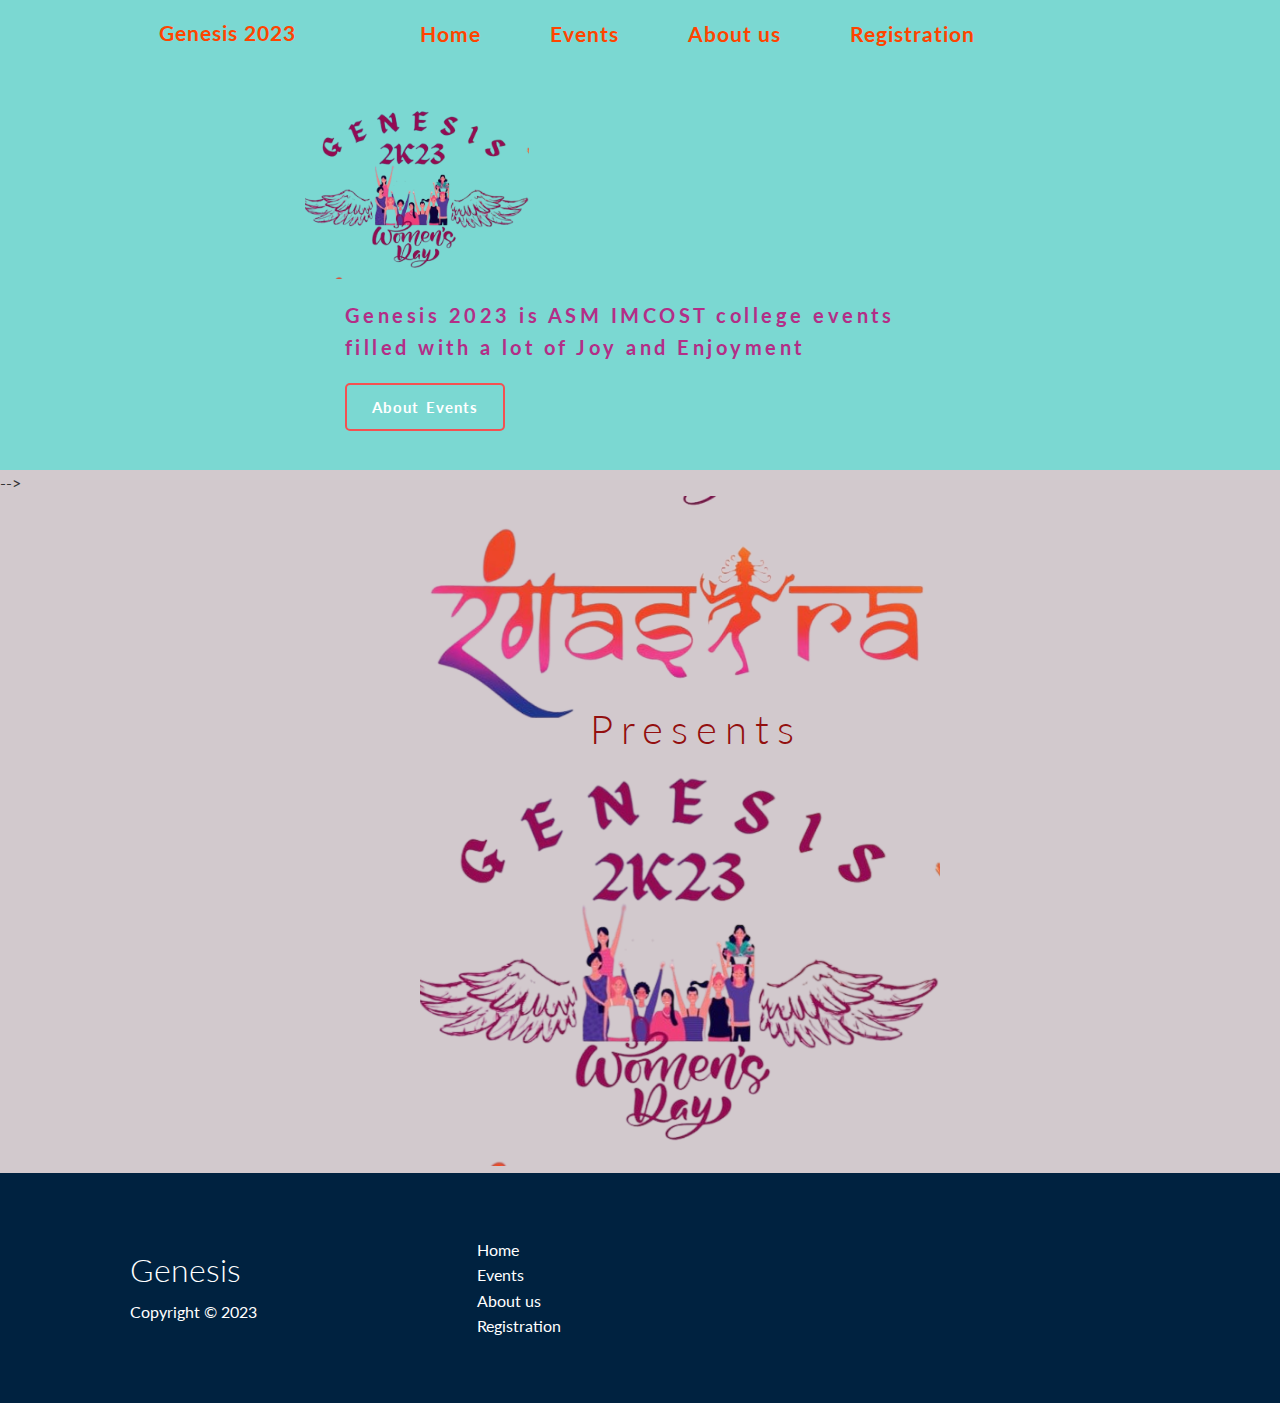
<file: index.html>
<!DOCTYPE html>
<html lang="en">
<head>
    <meta charset="UTF-8">
    <meta name="viewport" content="width=device-width, initial-scale=1.0">
    <link rel="stylesheet" href="https://cdnjs.cloudflare.com/ajax/libs/font-awesome/5.15.1/css/all.min.css" integrity="sha512-+4zCK9k+qNFUR5X+cKL9EIR+ZOhtIloNl9GIKS57V1MyNsYpYcUrUeQc9vNfzsWfV28IaLL3i96P9sdNyeRssA==" crossorigin="anonymous" />
    <link rel="stylesheet" href="css/utilities.css">
    <link rel="stylesheet" href="css/style.css">
    <title>Genesis</title>
</head>
<body>
    <!-- Navbar -->
    <div class="navbar">
        <div class="container flex">
            <h1 class="logo"><a href="index.html">Genesis 2023</a></h1>
            <nav>
                <ul>
                    <li><a href="index.html">Home</a></li>
                    <li><a href="events.html">Events</a></li>
                    <li><a href="aboutus.html">About us</a></li>
                    <li><a href="https://docs.google.com/forms/d/1Rbk0iQP_RR1oYtki0FI7vHsOf6qq6LBAr_3k2qtBb4I/viewform?edit_requested=true">Registration</a></li>
                </ul>
            </nav>
        </div>
    </div>
	
    
    <!-- Showcase -->
    <section class="showcase">
        <div class="container grid">
            <div class="showcase-text">
                <img src="./images/genesis_logo-removebg-preview.png" class="center">
                <p>Genesis 2023 is ASM IMCOST college events filled with a lot of Joy and Enjoyment</p>
                <a href="events.html" class="btn btn-outline">About Events</a>
            </div>
        </div>
    </section>
 -->


<div class="rangastra">
    <img src="./images/Rangastra_logo-removebg-preview.png">
    <h1>Presents</h1>
    <img src="./images/genesis_logo-removebg-preview.png">
</div>

    <!-- Footer -->
    <footer class="footer bg-dark py-5">
        <div class="container grid grid-3">
            <div>
                <h1>Genesis
                </h1>
                <p>Copyright &copy; 2023</p>
            </div>
            <nav>
                <ul>
                    <li><a href="index.html">Home</a></li>
                    <li><a href="events.html">Events</a></li>
                    <li><a href="aboutus.html">About us</a></li>
                    <li><a href="https://docs.google.com/forms/d/1Rbk0iQP_RR1oYtki0FI7vHsOf6qq6LBAr_3k2qtBb4I/viewform?edit_requested=true">Registration</a></li>
                </ul>
            </nav>
            <div class="social">
                
                <a href="https://www.instagram.com/genesis_imcost_/"><i class="fab fa-instagram fa-2x"></i></a>
                
            </div>
        </div>
    </footer>

</body>
</html>
</file>
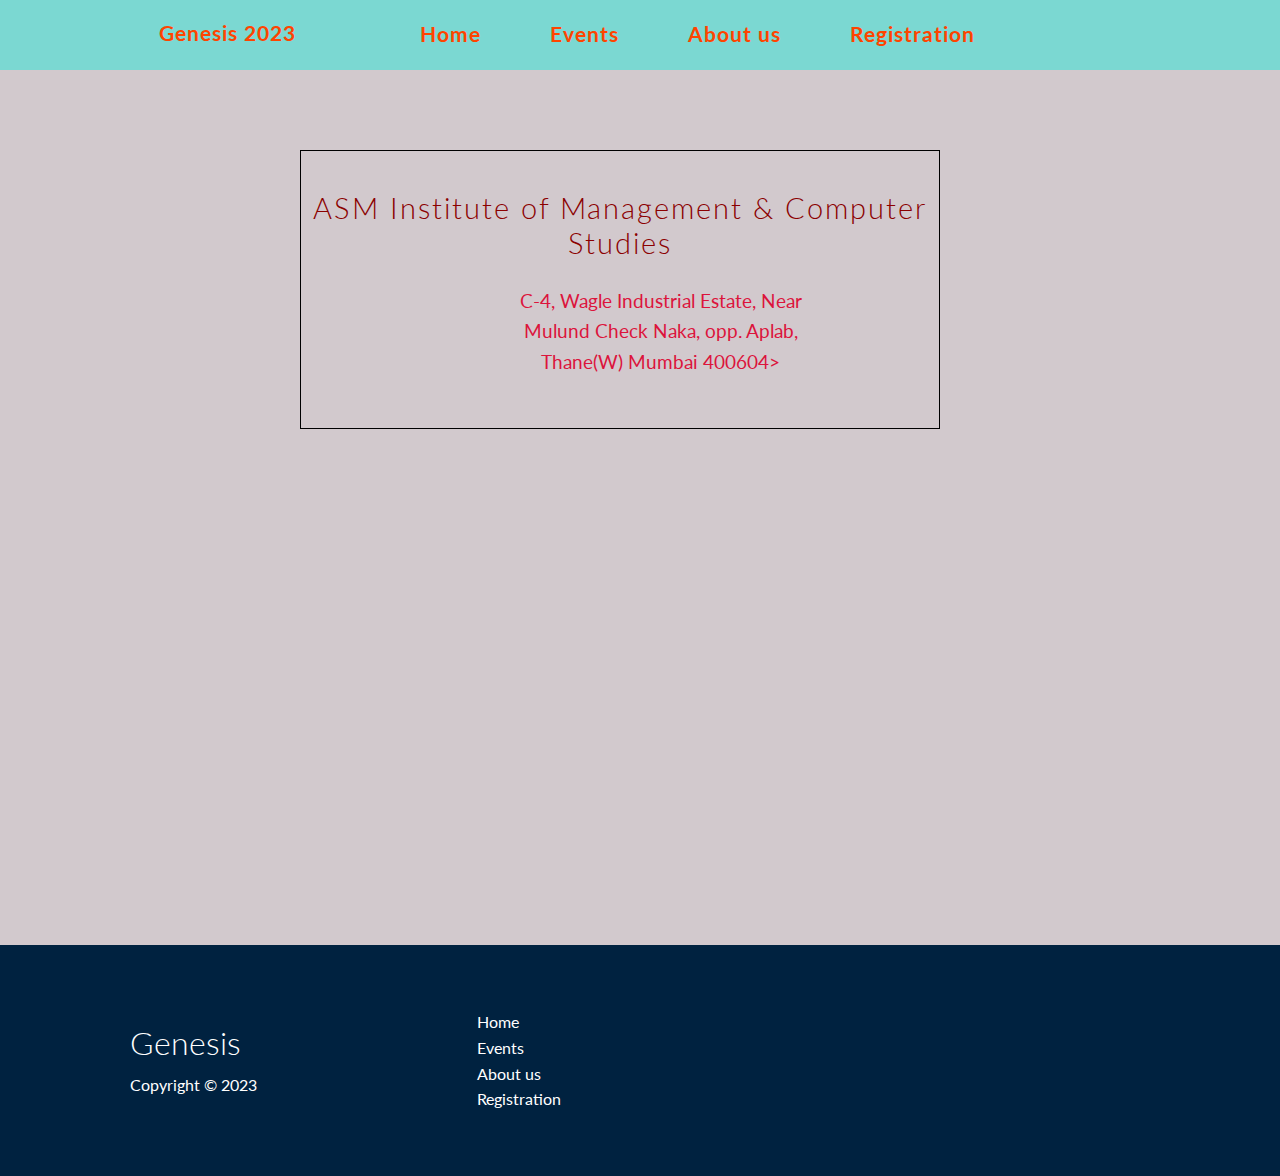
<file: aboutus.html>
<!DOCTYPE html>
<html lang="en">
<head>
	<meta charset="UTF-8">
    <meta name="viewport" content="width=device-width, initial-scale=1.0">
    <link rel="stylesheet" href="https://cdnjs.cloudflare.com/ajax/libs/font-awesome/5.15.1/css/all.min.css" integrity="sha512-+4zCK9k+qNFUR5X+cKL9EIR+ZOhtIloNl9GIKS57V1MyNsYpYcUrUeQc9vNfzsWfV28IaLL3i96P9sdNyeRssA==" crossorigin="anonymous" />
    <link rel="stylesheet" href="css/utilities.css">
    <link rel="stylesheet" href="css/style.css">
	<link rel="stylesheet" href="css/aboutus.css">

    <title>Genisis</title>

</head>
<body>
	<!--navbar -->
	<div class="navbar">
        <div class="container flex">
            <h1 class="logo"><a href="index.html">Genesis 2023</a></h1>
            <nav>
                <ul>
                    <li><a href="index.html">Home</a></li>
                    <li><a href="events.html">Events</a></li>
                    <li><a href="aboutus.html">About us</a></li>
                    <li><a href="https://docs.google.com/forms/d/1Rbk0iQP_RR1oYtki0FI7vHsOf6qq6LBAr_3k2qtBb4I/viewform?edit_requested=true">Registration</a></li>
                </ul>
            </nav>
        </div>
    </div>

	<div class="about_us">
        <h1>ASM Institute of Management & Computer Studies</h1>
        <p>C-4, Wagle Industrial Estate, Near Mulund Check Naka, opp. Aplab, Thane(W) Mumbai 400604></p>
	</div>

    <div class="map">
        <iframe src="https://www.google.com/maps/embed?pb=!1m18!1m12!1m3!1d3768.1712313399!2d72.95265761387982!3d19.187722053439657!2m3!1f0!2f0!3f0!3m2!1i1024!2i768!4f13.1!3m3!1m2!1s0x3be7b903a85c7b69%3A0x5873fccdbcba230f!2sASM%20Institute%20of%20Management%20%26%20Computer%20Studies!5e0!3m2!1sen!2sin!4v1676555057265!5m2!1sen!2sin" width="100%" height="450" style="border:0;" allowfullscreen="" loading="lazy" referrerpolicy="no-referrer-when-downgrade"></iframe>
    </div>
    <footer class="footer bg-dark py-5">
        <div class="container grid grid-3">
            <div>
                <h1>Genesis
                </h1>
                <p>Copyright &copy; 2023</p>
            </div>
            <nav>
                <ul>
                    <li><a href="index.html">Home</a></li>
                    <li><a href="events.html">Events</a></li>
                    <li><a href="aboutus.html">About us</a></li>
                    <li><a href="https://docs.google.com/forms/d/1Rbk0iQP_RR1oYtki0FI7vHsOf6qq6LBAr_3k2qtBb4I/viewform?edit_requested=true">Registration</a></li>
                </ul>
            </nav>
            <div class="social">
                
                <a href="https://www.instagram.com/genesis_imcost_/"><i class="fab fa-instagram fa-2x"></i></a>
                
            </div>
        </div>
    </footer>
</body>
</html>
</file>
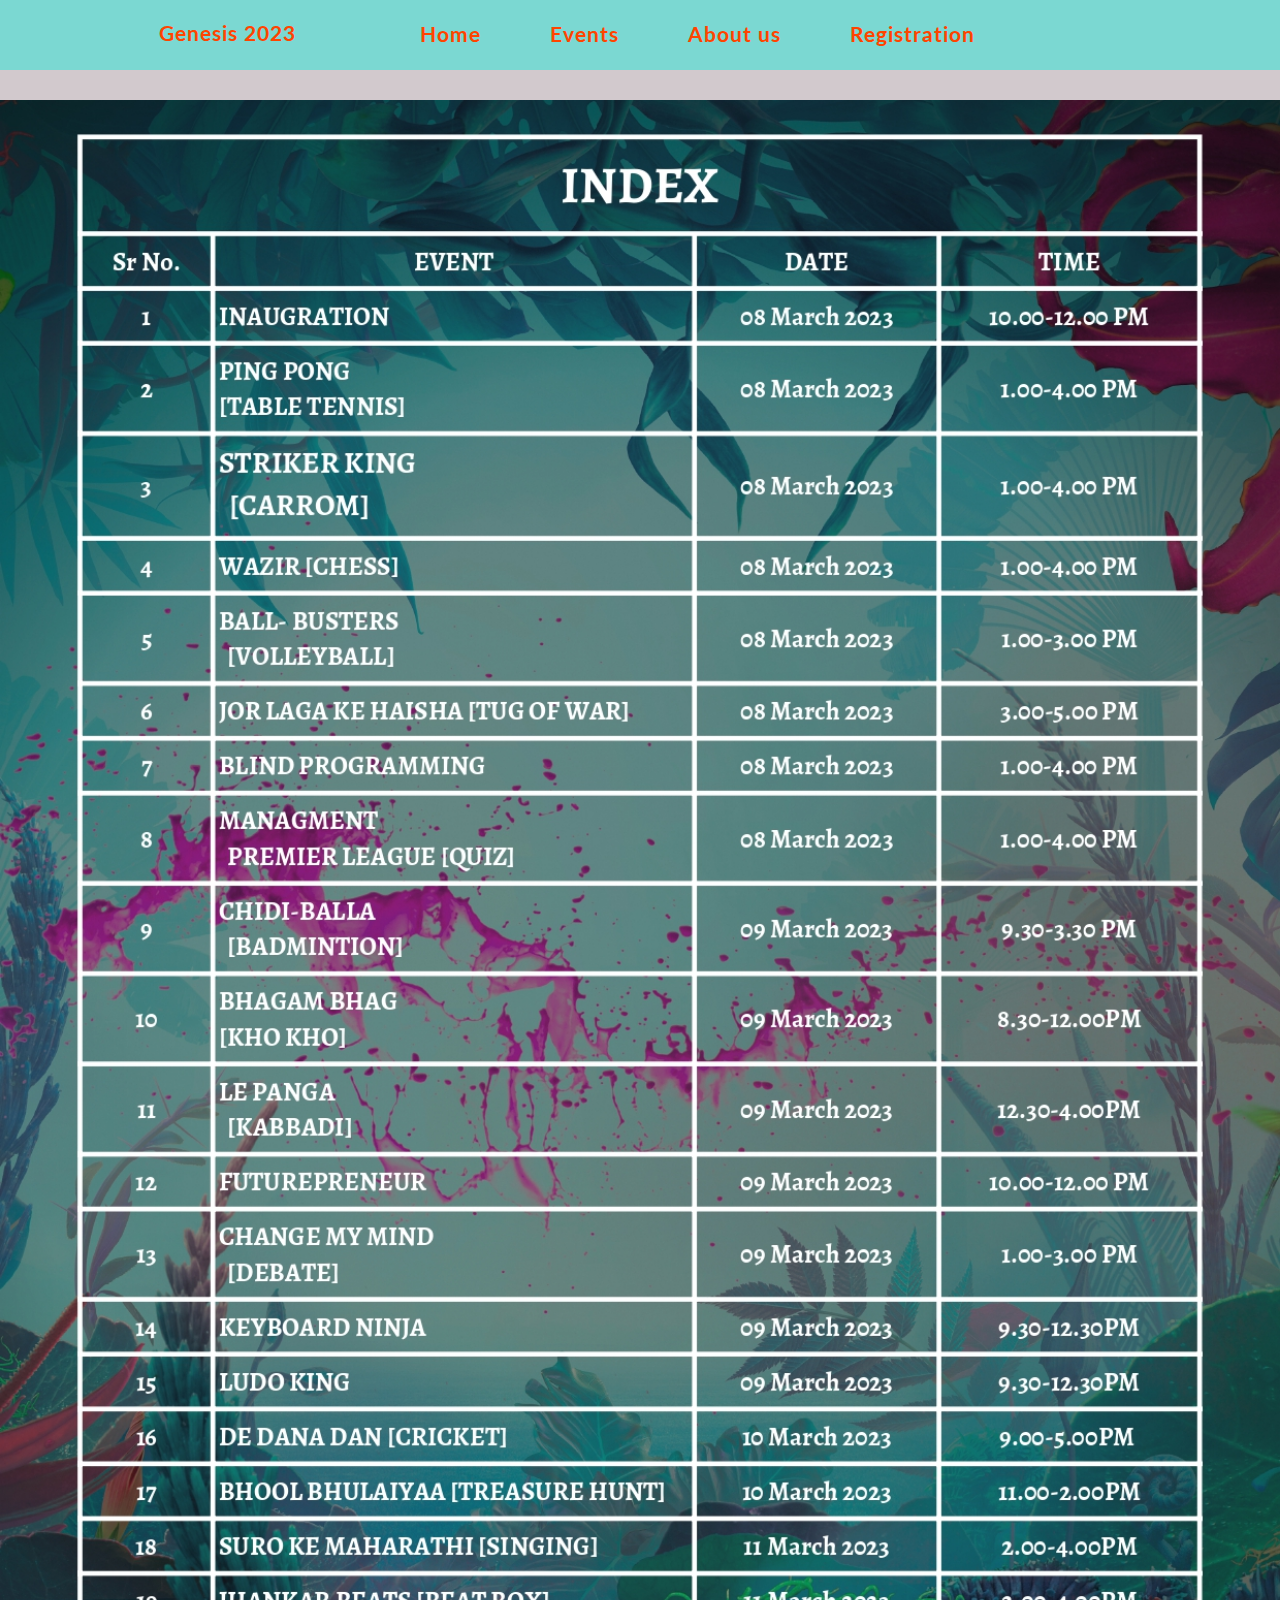
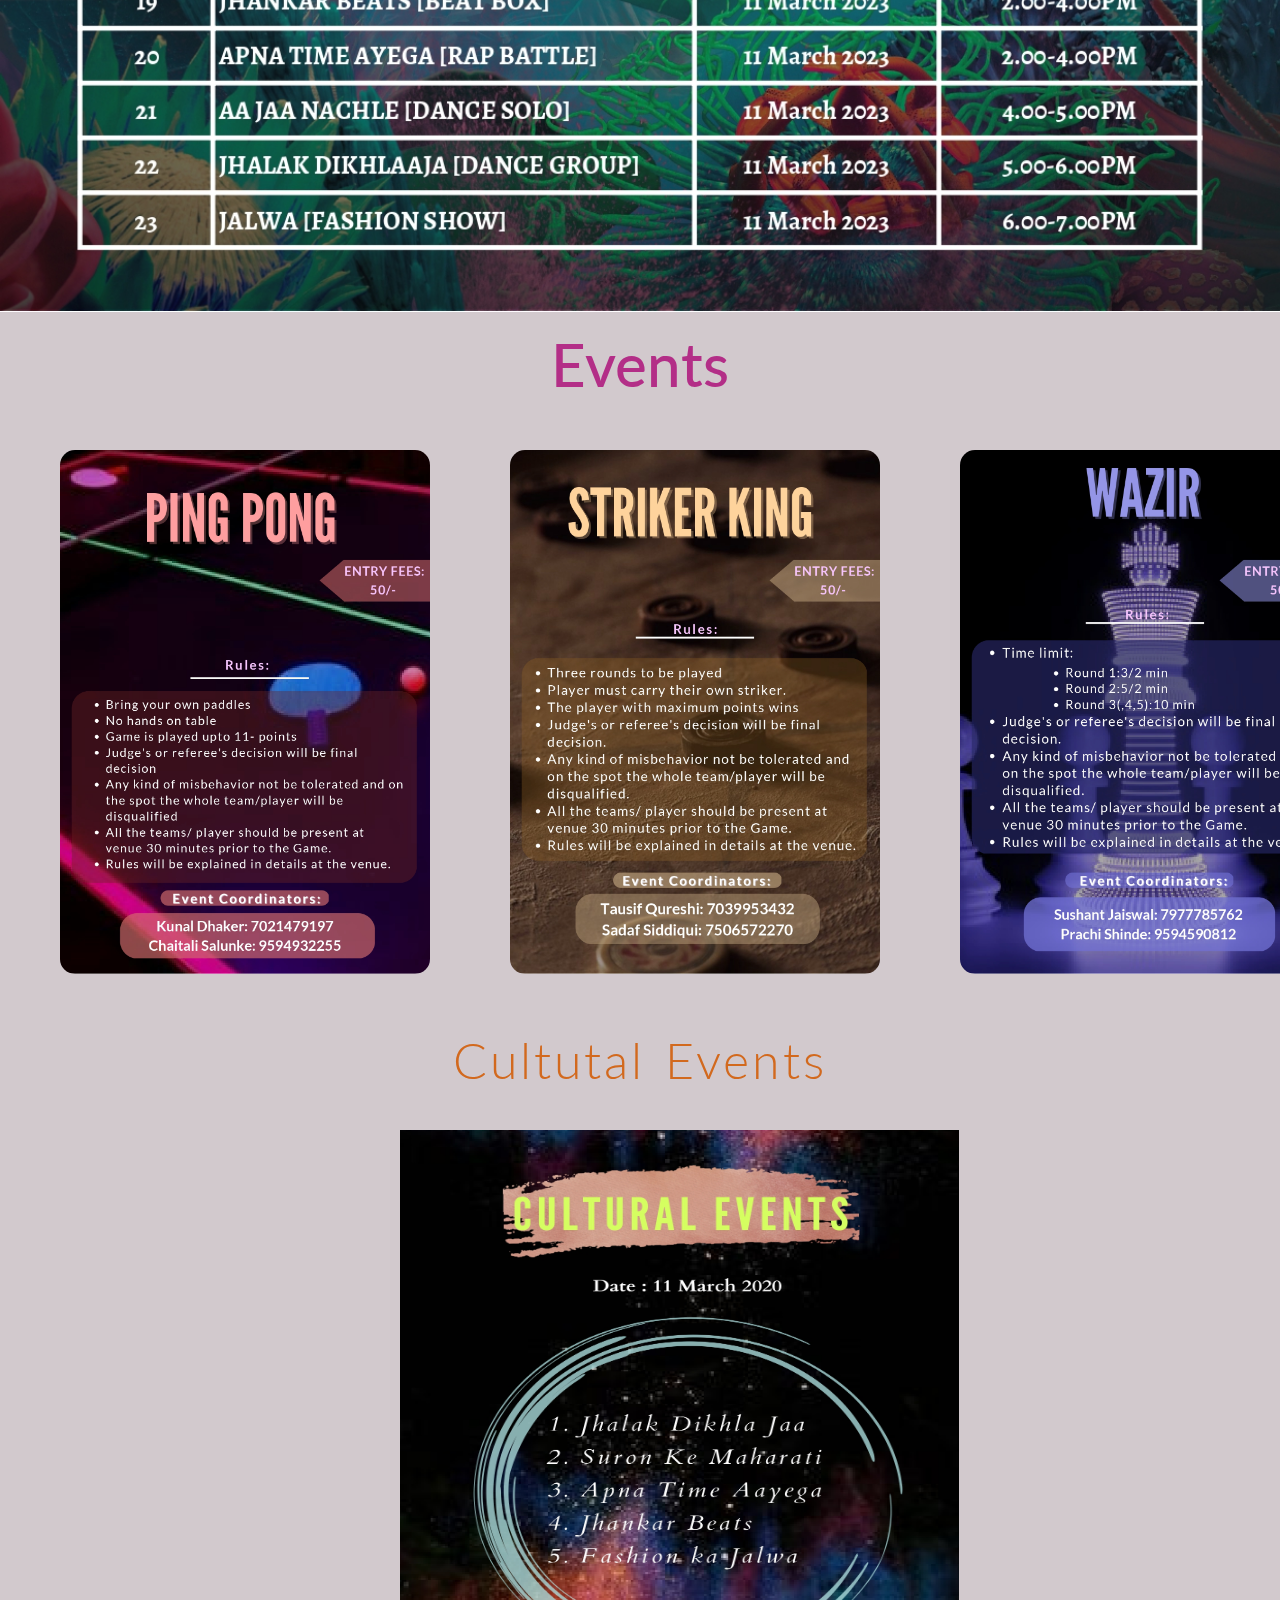
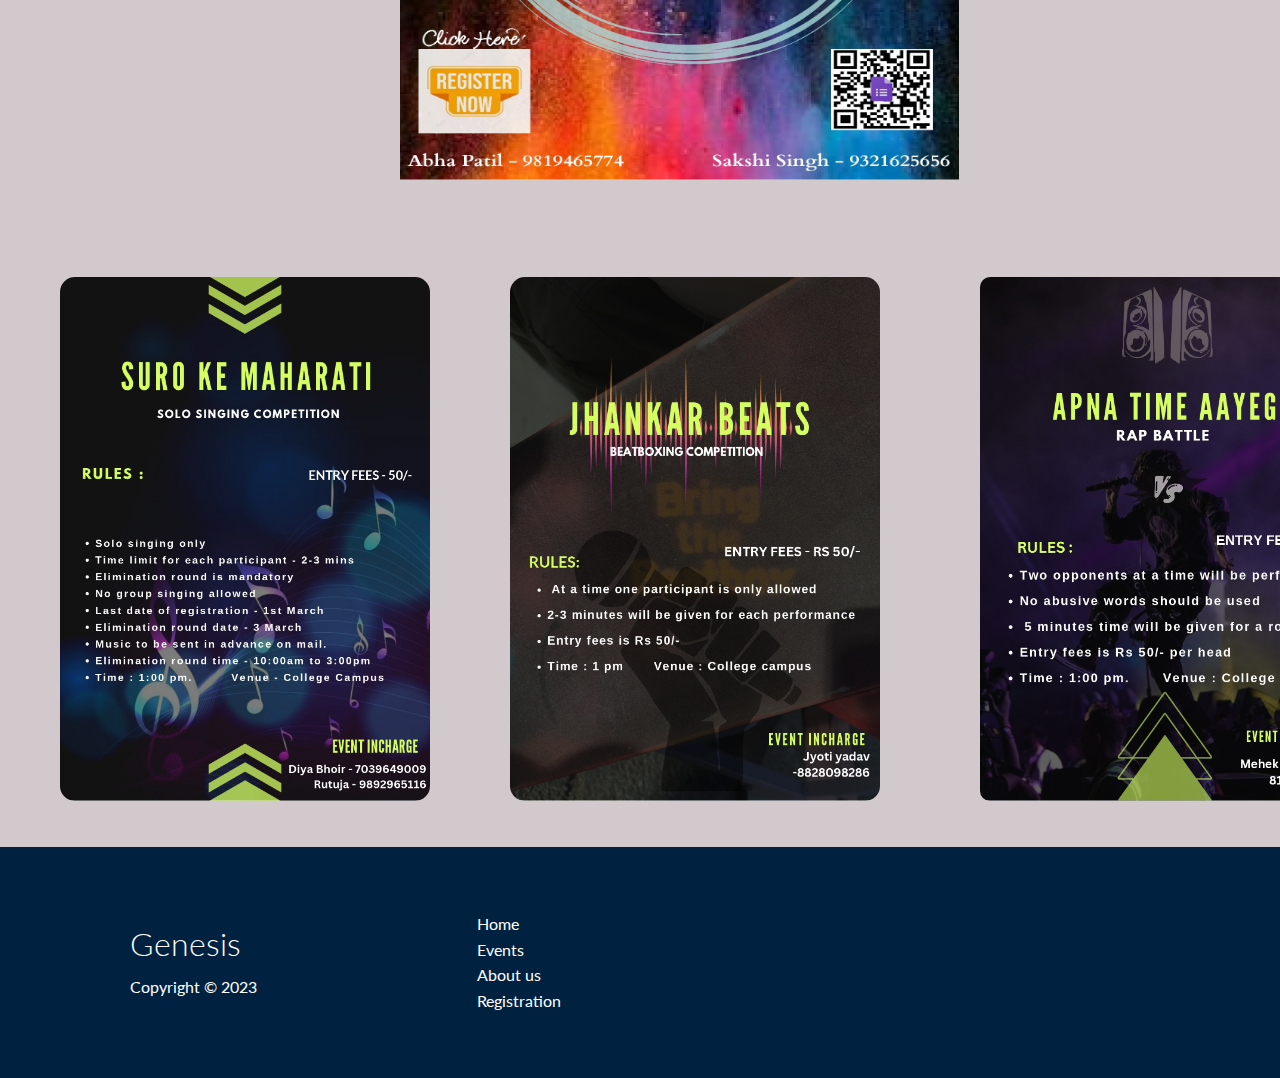
<file: events.html>
<!DOCTYPE html>
<html lang="en">

<head>
    <meta charset="UTF-8">
    <meta name="viewport" content="width=device-width, initial-scale=1.0">
    <link rel="stylesheet" href="https://cdnjs.cloudflare.com/ajax/libs/font-awesome/5.15.1/css/all.min.css"
        integrity="sha512-+4zCK9k+qNFUR5X+cKL9EIR+ZOhtIloNl9GIKS57V1MyNsYpYcUrUeQc9vNfzsWfV28IaLL3i96P9sdNyeRssA=="
        crossorigin="anonymous" />
    <link rel="stylesheet" href="css/utilities.css">
    <link rel="stylesheet" href="css/style.css">
    <title>Genisis</title>
</head>

<body>

    <!-- Navbar -->
    <div class="navbar">
        <div class="container flex">
           <h1 class="logo"><a href="index.html">Genesis 2023</a></h1>
            <nav>
                <ul>
                    <li><a href="index.html">Home</a></li>
                    <li><a href="events.html">Events</a></li>
                    <li><a href="aboutus.html">About us</a></li> 
                    <li><a href="https://docs.google.com/forms/d/1Rbk0iQP_RR1oYtki0FI7vHsOf6qq6LBAr_3k2qtBb4I/viewform?edit_requested=true">Registration</a>
                    </li>
                </ul>
            </nav>
        </div>
    </div>


    <div class="index_page">
        <img src="./images/Index.jpg" alt="index">
    </div>

    <div class="header">
        <h1>Events</h1>
    </div>


    <div class="flex">
        <div class="ping-pong">
            <img src="./images/ping pong.jpg" alt="ping_pong_event">
        </div>

        <div class="striker-king">
            <img src="./images/Striker King.jpg" alt="striker_king_event">
        </div>

        <div class="wazir">
            <img src="./images/Wazir.jpg" alt="wazir_event">
        </div>

        <div class="ball_busters">
            <img src="./images/Ball Busters.jpg" alt="ball_busters">
        </div>

        <div class="tug_of_war">
            <img src="./images/Tug of war.jpg" alt="Tug of war">
        </div>

        <div class="programming">
            <img src="./images/Blind programming.jpg" alt="blind programming">
        </div>

        <div class="management_quiz">
            <img src="./images/quiz.jpg" alt="quiz">
        </div>

        <div class="badminton">
            <img src="./images/Badminton.jpg" alt="badminton">
        </div>

        <div class="kho_kho">
            <img src="./images/kho kho.jpg" alt="kho_kho">
        </div>

        <div class="kabaddi">
            <img src="./images/Kabaddi.jpg" alt="kabbadi">
        </div>

        <div class="entreprenuer">
            <img src="./images/Enterprenuer.jpg" alt="enterprenuer">
        </div>

        <div class="debate">
            <img src="./images/Debate.jpg" alt="debate">
        </div>

        <div class="typing_ninja">
            <img src="./images/Typing.jpg" alt="typing">
        </div>

        <div class="ludo_king">
            <img src="./images/Ludo King.jpg" alt="ludo">
        </div>

        <div class="cricket">
            <img src="./images/Cricket.jpg" alt="cricket">
        </div>

        <div class="treasure_hunt">
            <img src="./images/Treasure hunt.jpg" alt="treasure hunt">
        </div>       

    </div>

    <div class="cultural_events">
        <h1>Cultutal Events</h1>
    </div>

    <div class="flex">
        <div class="cultural_events1">
            <img src="./images/Cultural_Events.jpg" alt="cultural_events">
        </div>
    </div>

    <div class="flex">
        <div class="singing">
            <img src="./images/singing.jpg" alt="singing">
        </div>

        <div class="beatbox">
            <img src="./images/Beatbox.jpg" alt="beatbox">
        </div>

        <div class="rapbattle">
            <img src="./images/Rapp.jpg" alt="Rap Battle">
        </div>

        <div class="dancegroup">
            <img src="./images/Dance  group.jpg" alt="dancegroup">
        </div>

        <div class="fashionshow">
            <img src="./images/fashion.jpg" alt="fashionshow">
        </div>
        

    

    </div>

    <!-- footer   -->

    <footer class="footer bg-dark py-5">
        <div class="container grid grid-3">
            <div>
                <h1>Genesis
                </h1>
                <p>Copyright &copy; 2023</p>
            </div>
            <nav>
                <ul>
                    <li><a href="index.html">Home</a></li>
                    <li><a href="events.html">Events</a></li>
                    <li><a href="aboutus.html">About us</a></li>
                    <li><a href="https://docs.google.com/forms/d/1Rbk0iQP_RR1oYtki0FI7vHsOf6qq6LBAr_3k2qtBb4I/viewform?edit_requested=true">Registration</a></li>
                </ul>
            </nav>
            <div class="social">
                
                <a href="https://www.instagram.com/genesis_imcost_/"><i class="fab fa-instagram fa-2x"></i></a>
                
            </div>
        </div>
    </footer>
</body>

</html>
</file>
<file: css/utilities.css>
.container {
	max-width: 1100px;
	margin: 0 auto;
	overflow: auto;
	padding: 0 40px;
  }
  
  .card {
	background-color: #fff;
	color: #333;
	border-radius: 10px;
	box-shadow: 0 3px 10px rgba(0, 0, 0, 0.2);
	padding: 20px;
	margin: 10px;
  }
  
  .btn {
	display: inline-block;
	padding: 10px 25px;
	cursor: pointer;
	background: var(--primary-color);
	color: #ffffff;
	border: none;
	border-radius: 5px;
  font-weight: bold;
  font-size: 50px;
  word-spacing: 2px;
  letter-spacing: 1px;
  }
  
  .btn-outline {
	background-color: transparent;
	border: 2px #f45151 solid;
  font-size: 15px;
  text-transform: capitalize;

  }

  .btn:hover {
    transform: scale(0.75);
    color: tomato;
    
    }
  

.rangastra img{
  width: 520px;
  margin-left: 420px;
}

.rangastra h1{
  font-size: 40px;
  margin-top: -65px;
  margin-left: 580px;
  letter-spacing: 8px;
  color:rgb(147, 15, 15);
  padding: 10px;

}
  

  /* Backgrounds & colored buttons */
  .bg-primary,
  .btn-primary {
	background-color: var(--primary-color);
	color: #fff;
  }
  
  .bg-secondary,
  .btn-secondary {
	background-color: var(--secondary-color);
	color: #fff;
  }
  
  .bg-dark,
  .btn-dark {
	background-color: var(--dark-color);
	color: #fff;
  }
  
  .bg-light,
  .btn-light {
	background-color: var(--light-color);
	color: #333;
  }
  
  .bg-primary a,
  .btn-primary a,
  .bg-secondary a,
  .btn-secondary a,
  .bg-dark a,
  .btn-dark a {
	color: #fff;
  }
  
  /* Text colors */
  .text-primary {
	color: var(--primary-color);
  }
  
  .text-secondary {
	color: var(--secondary-color);
  }
  
  .text-dark {
	color: var(--dark-color);
  }
  
  .text-light {
	color: var(--light-color);
  }
  
  /* Text sizes */
  .lead {
	font-size: 20px;
  }
  
  .sm {
	font-size: 1rem;
  }
  
  .md {
	font-size: 2rem;
  }
  
  .lg {
	font-size: 3rem;
  }
  
  .xl {
	font-size: 4rem;
  }
  
  .text-center {
	text-align: center;
  }
  
  /* Alert */
  .alert {
	background-color: var(--light-color);
	padding: 10px 20px;
	font-weight: bold;
	margin: 15px 0;
  }
  
  .alert i {
	margin-right: 10px;
  }
  
  .alert-success {
	background-color: var(--success-color);
	color: #fff;
  }
  
  .alert-error {
	background-color: var(--error-color);
	color: #fff;
  }
  
  .flex {
	display: flex;
	justify-content: center;
	align-items: center;
	height: 100%;
  }
  
  .grid {
	display: grid;
	grid-template-columns: repeat(2, 1fr);
	gap: 20px;
	justify-content: center;
	align-items: center;
	height: 100%;
  }
  
  .grid-3 {
	grid-template-columns: repeat(3, 1fr);
  }
  
  /* Margin */
  .my-1 {
	margin: 1rem 0;
  }
  
  .my-2 {
	margin: 1.5rem 0;
  }
  
  .my-3 {
	margin: 2rem 0;
  }
  
  .my-4 {
	margin: 3rem 0;
  }
  
  .my-5 {
	margin: 4rem 0;
  }
  
  .m-1 {
	margin: 1rem;
  }
  
  .m-2 {
	margin: 1.5rem;
  }
  
  .m-3 {
	margin: 2rem;
  }
  
  .m-4 {
	margin: 3rem;
  }
  
  .m-5 {
	margin: 4rem;
  }
  
  /* Padding */
  .py-1 {
	padding: 1rem 0;
  }
  
  .py-2 {
	padding: 1.5rem 0;
  }
  
  .py-3 {
	padding: 2rem 0;
  }
  
  .py-4 {
	padding: 3rem 0;
  }
  
  .py-5 {
	padding: 4rem 0;
  }
  
  .p-1 {
	padding: 1rem;
  }
  
  .p-2 {
	padding: 1.5rem;
  }
  
  .p-3 {
	padding: 2rem;
  }
  
  .p-4 {
	padding: 3rem;
  }
  
  .p-5 {
	padding: 4rem;
  }
</file>
<file: css/style.css>
@import url('https://fonts.googleapis.com/css2?family=Lato:wght@300&display=swap');

:root {
  --primary-color: #7BD8D2;
  --secondary-color: #1c3fa8;
  --dark-color: #002240;
  --light-color: #f4f4f4;
  --success-color: #5cb85c;
  --error-color: #d9534f;
}

* {
  box-sizing: border-box;
  padding: 0;
  margin: 0;
}

body {
  font-family: 'Lato', sans-serif;
  color: #333;
  line-height: 1.6;
  background-color: rgb(210, 201, 205);
 
}

.logo {
	cursor: pointer;
  margin-left: -30px;
  color: rgb(255, 68, 0);
  letter-spacing: 2px;

}

.logo:hover{
  color: white;
}


.index_page img{
  width: 100%;
  margin-top: 30px;
  align-items: center;
  justify-content: center;
}

.header  h1{
  font-size: 60px;
  text-align: center;
  font-weight: 500;
  color: #B32E87;
  cursor: pointer;

}
.center {
  display: block;
  margin-left: auto;
  margin-right: auto;
  width: 50%;
}

.flex{
  display: -webkit-box;
  flex-wrap: wrap;
  justify-content: center;
  align-items: center;
}



.ping-pong img {
  width: 400px;
  margin: 25px;
  padding: 15px;
  flex-direction: row;
  margin-left: 45px;
  border-radius: 30px;
}

.striker-king img{
  width: 400px;
  margin: 25px;
  padding: 15px;
  border-radius: 30px;  
}

.wazir img{
  width: 400px;
  margin: 25px;
  padding: 15px;
  border-radius: 30px;  
}

.ball_busters img{
  width: 400px;
  margin: 25px;
  padding: 15px;
  flex-direction: row;
  margin-left: 45px;
  border-radius: 30px;

}

.tug_of_war img{
  width: 400px;
  margin: 25px;
  padding: 15px;
  border-radius: 30px;

}

.programming img {
  width: 400px;
  margin: 25px;
  padding: 15px;
  margin-left: 45px;
  border-radius: 30px; 

}


.management_quiz img{
  width: 400px;
  margin: 25px;
  padding: 15px;
  flex-direction: row;
  margin-left: 45px;
  border-radius: 30px;

}

.badminton img{
  width: 400px;
  margin: 25px;
  padding: 15px;
  border-radius: 30px;

}

.kho_kho img{
  width: 400px;
  margin: 25px;
  padding: 15px;
  margin-left: 45px;
  border-radius: 25px; 

}

.kabaddi img{
  width: 400px;
  margin: 25px;
  padding: 15px;
  flex-direction: row;
  margin-left: 45px;
  border-radius: 30px;

}

.entreprenuer img{
  width: 400px;
  margin: 25px;
  padding: 15px;
  border-radius: 30px;

}

.debate img{
  width: 400px;
  margin: 25px;
  padding: 15px;
  margin-left: 45px;
  border-radius: 25px; 

}

.typing_ninja img{
  width: 400px;
  margin: 25px;
  padding: 15px;
  flex-direction: row;
  margin-left: 45px;
  border-radius: 30px;

}


.ludo_king img{
  width: 400px;
  margin: 25px;
  padding: 15px;
  border-radius: 30px;

}

.cricket img{
  width: 400px;
  margin: 25px;
  padding: 15px;
  margin-left: 45px;
  border-radius: 25px; 

}

.treasure_hunt img{
  width: 400px;
  margin: 25px;
  padding: 15px;
  flex-direction: row;
  margin-left: 45px;
  border-radius: 30px;

}

.cultural_events h1{
  text-align: center;
  align-items: center;
  font-size: 50px;
  color: chocolate;
  letter-spacing: 3px;
  word-spacing: 3px;


}

.cultural_events1 img{
  width: 65%;
  margin-left: 400px;
  height: 650px;
  margin-top: 30px;
  margin-bottom: 50px;
}


.singing img{
  width: 400px;
  margin: 25px;
  padding: 15px;
  flex-direction: row;
  margin-left: 45px;
  border-radius: 30px;

}

.beatbox img{
  width: 400px;
  margin: 25px;
  padding: 15px;
  border-radius: 30px;


}

.rapbattle img{
  width: 400px;
  margin: 25px;
  padding: 15px;
  margin-left: 45px;
  border-radius: 25px;


}

.dancegroup img{
  width: 400px;
  margin: 25px;
  padding: 15px;
  flex-direction: row;
  margin-left: 45px;
  border-radius: 30px;

}

.fashionshow img{
  width: 400px;
  margin: 25px;
  padding: 15px;
  border-radius: 30px;

}



ul {
  list-style-type: none;
}

a {
  text-decoration: none;
  color: #333;
}

h1,
h2 {
  font-weight: 300;
  line-height: 1.2;
  margin: 10px 0;
}

p {
  margin: 10px 0;
}

img {
  width: 100%;
}

code,
pre {
  background: #333;
  color: #fff;
  padding: 10px;
}

.hidden {
  visibility: hidden;
  height: 0;
}

/* Navbar */
.navbar {
  background-color: var(--primary-color);
  color: #fff;
  height: 70px;
  width: 100%;
}

.navbar ul {
  display: flex;
  margin:17px 55px;
}


.navbar a {
  color: rgb(255, 68, 0);
    padding: 10px;
    margin-left: 49px;
    font-size: 21px;
    font-weight:bold;
    letter-spacing: 1px;

}

.navbar a:hover {
  border-bottom: 2px #ff5050 solid;
  color: rgb(255, 68, 0);
  
}

.navbar .flex {
  justify-content: space-between;
}

/* Showcase */
.showcase {
  height: 400px;
  background-color: var(--primary-color);
  color: #fff;
  position: relative;
}

.showcase h1 {
  font-size: 40px;
}

.showcase p {
  margin: 20px 0;
  font-size: 20px;
  font-weight: 500px;
  letter-spacing: 3.5px;
  color: #B32E87;
  font-weight: bold;
}

.showcase .grid {
  overflow: visible;
  grid-template-columns: 55% auto;
  gap: 30px;
}

.showcase-text {
  animation: slideInFromLeft 1s ease-in;
}

.showcase-text img{
  width: 40%;
  margin-left: -40px;
}


/* Stats */
.stats {
  padding-top: 100px;
  animation: slideInFromBottom 1s ease-in;
}

.stats-heading {
  max-width: 500px;
  margin: auto;
}

.stats .grid h3 {
  font-size: 35px;
}

.stats .grid p {
  font-size: 20px;
  font-weight: bold;
}

/* Cli */
.cli .grid {
  grid-template-columns: repeat(3, 1fr);
  grid-template-rows: repeat(2, 1fr);
}

.cli .grid > *:first-child {
  grid-column: 1 / span 2;
  grid-row: 1 / span 2;
}

/* Cloud */
.cloud .grid {
  grid-template-columns: 4fr 3fr;
}

/* Languages */

.languages .flex {
  flex-wrap: wrap;
}

.languages .card {
  text-align: center;
  margin: 18px 10px 40px;
  transition: transform 0.2s ease-in;
}

.languages .card h4 {
  font-size: 20px;
  margin-bottom: 10px;
}

.languages .card:hover {
  transform: translateY(-15px);
}

/* Features */
.features-head img,
.docs-head img {
  width: 200px;
  justify-self: flex-end;
}

.features-sub-head img {
  width: 300px;
  justify-self: flex-end;
}

.features-main .card > i {
  margin-right: 20px;
}

.features-main .grid {
  padding: 30px;
}

.features-main .grid > *:first-child {
  grid-column: 1 / span 3;
}

.features-main .grid > *:nth-child(2) {
  grid-column: 1 / span 2;
}

/* Docs */
.docs-main h3 {
  margin: 20px 0;
}

.docs-main .grid {
  grid-template-columns: 1fr 2fr;
  align-items: flex-start;
}

.docs-main nav li {
  font-size: 17px;
  padding-bottom: 5px;
  margin-bottom: 5px;
  border-bottom: 1px #ccc solid;
}

.docs-main a:hover {
  font-weight: bold;
}

/* Footer */
.footer .social a {
  margin: 0 10px;
}

.fa-github:hover {
  color: #000000;
}

.fa-facebook:hover {
  color: #1773EA;
}

.fa-instagram:hover {
  color: #B32E87;
}

.fa-twitter:hover {
  color: #1C9CEA;
}

/* Animations */
@keyframes slideInFromLeft {
  0% {
    transform: translateX(-100%);
  }

  100% {
    transform: translateX(0);
  }
}

@keyframes slideInFromRight {
  0% {
    transform: translateX(100%);
  }

  100% {
    transform: translateX(0);
  }
}

@keyframes slideInFromTop {
  0% {
    transform: translateY(-100%);
  }

  100% {
    transform: translateX(0);
  }
}

@keyframes slideInFromBottom {
  0% {
    transform: translateY(100%);
  }

  100% {
    transform: translateX(0);
  }
}

/* Tablets and under */
@media (max-width: 768px) {
  .grid,
  .showcase .grid,
  .stats .grid,
  .cli .grid,
  .cloud .grid,
  .features-main .grid,
  .docs-main .grid {
    grid-template-columns: 1fr;
    grid-template-rows: 1fr;
  }

  .showcase {
    height: auto;
  }

  .showcase-text {
    text-align: center;
    margin-top: 40px;
    animation: slideInFromTop 1s ease-in;
  }

  .showcase-form {
    justify-self: center;
    margin: auto;
    animation: slideInFromBottom 1s ease-in;
  }

  .cli .grid > *:first-child {
    grid-column: 1;
    grid-row: 1;
  }

  .features-head,
  .features-sub-head,
  .docs-head {
    text-align: center;
  }

  .features-head img,
  .features-sub-head img,
  .docs-head img {
    justify-self: center;
  }

  .features-main .grid > *:first-child,
  .features-main .grid > *:nth-child(2) {
    grid-column: 1;
  }
}


/* Mobile */
@media (max-width: 500px) {
  .navbar {
    height: 110px;
  }

  .navbar .flex {
    flex-direction: column;
  }

  .navbar ul {
    padding: 10px;
    background-color: rgba(0, 0, 0, 0.1);
  }
  
}
</file>
<file: css/aboutus.css>
.about_us {
	width: 50%;
	border: 1px solid black;
	align-items: center;
	justify-content: center;
	margin-left:300px;
	margin-top: 80px;
	padding: 10px;
	

}

.about_us h1{
	text-align: center;
    letter-spacing: 2px;
    font-size: 29px;
	margin-top:30px;
	color: darkred;
	
}

.about_us p{
	text-align: center;
    width: 299px;
    margin-left: 200px;
    margin-top: 25px;
	font-size: larger;
	margin-bottom: 40px;
	color:crimson;

}

.map{
	margin: 30px 20px;
}
</file>
